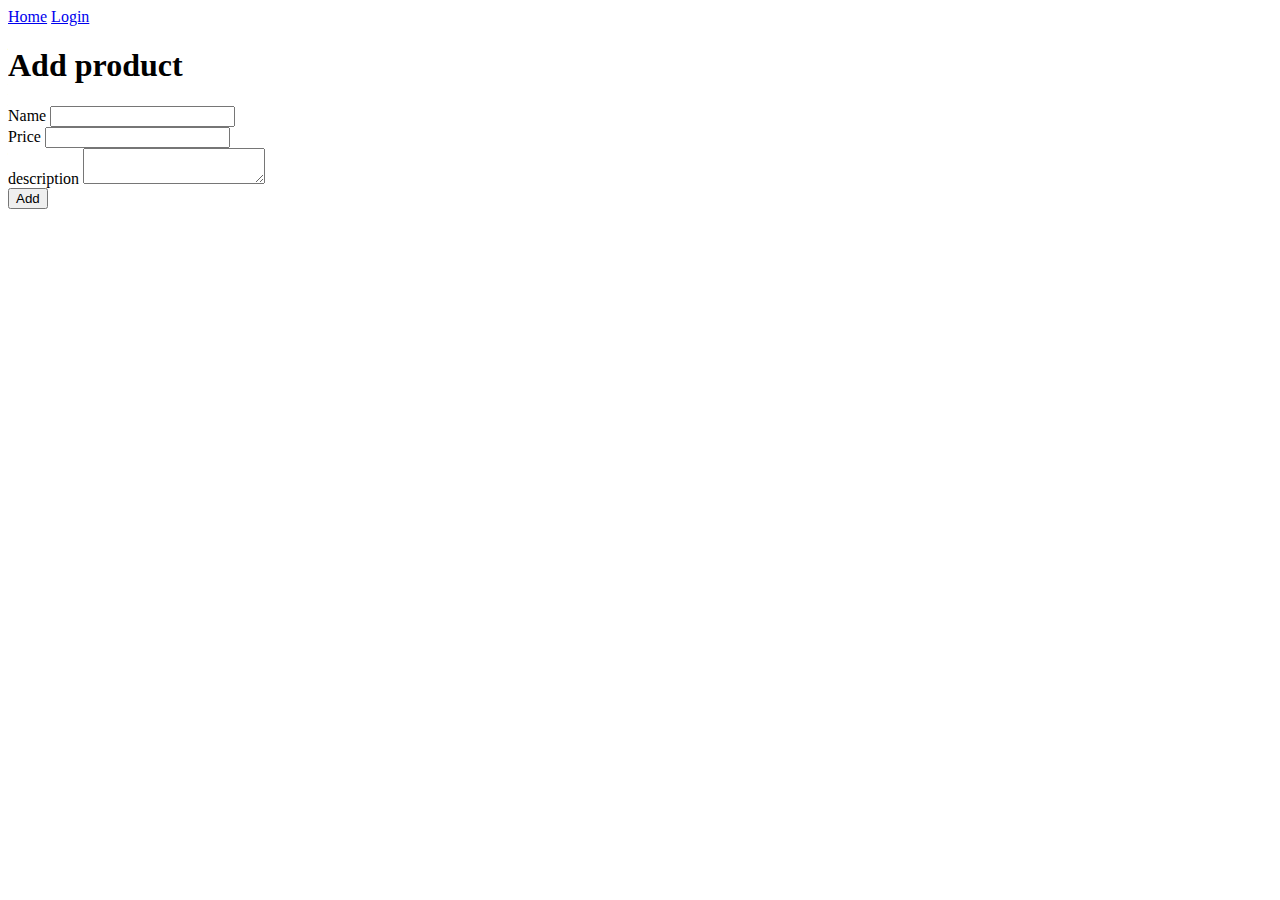
<file: addProduct.html>
<!DOCTYPE html>
<html lang="en">
  <head>
    <meta charset="UTF-8" />
    <meta http-equiv="X-UA-Compatible" content="IE=edge" />
    <meta name="viewport" content="width=device-width, initial-scale=1.0" />
    <title>Document</title>
  </head>
  <body>
    <div class="form_container">
      <div class="menu_container"></div>
      <h1>Add product</h1>
      <form>
        <div class="formmessage_container"></div>

        <div>
          <label for="name">Name</label>
          <input id="name" />
        </div>
        <div>
          <label for="price">Price</label>
          <input id="price" />
        </div>
        <div>
          <label for="description">description</label>
          <textarea id="description"></textarea>
        </div>
        <button>Add</button>
      </form>
    </div>
    <script src="scripts/add.js" type="module"></script>
  </body>
</html>
</file>
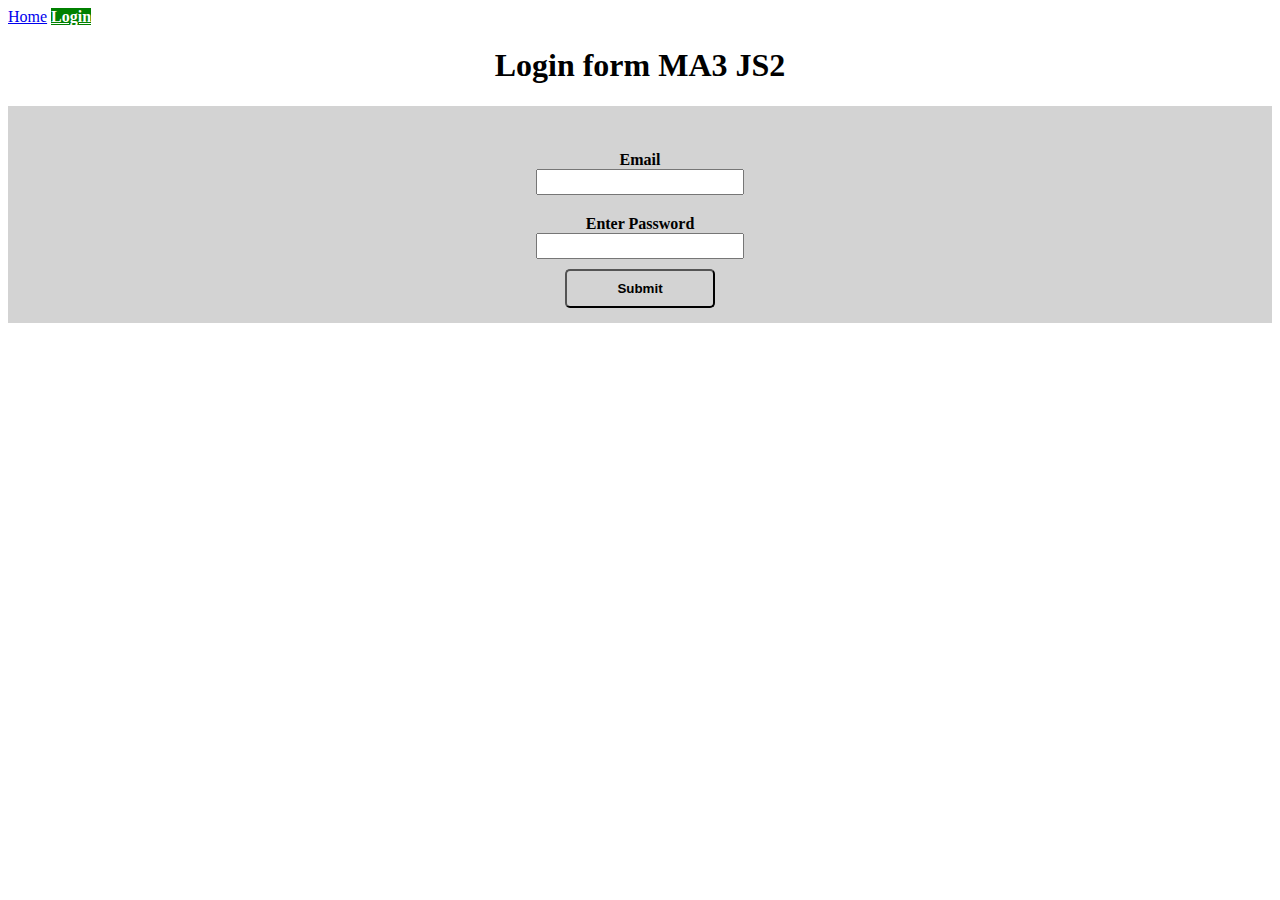
<file: login.html>
<!DOCTYPE html>
<html lang="en">
  <head>
    <meta charset="UTF-8" />
    <meta http-equiv="X-UA-Compatible" content="IE=edge" />
    <meta name="viewport" content="width=device-width, initial-scale=1.0" />
    <title>Document</title>
    <link rel="stylesheet" href="css/index.css">
  </head>
  <body>
    <header>
      <div class="menu_container"></div>
    <div class="container">
      <div class="Header_container">
        <h1>Login form MA3 JS2</h1>
      </div>

      
      </header>
      <div class="login_form">
      <form>
        <div class="message"></div>

        <div>
          <label for="username"> Email</label>
          <input class="email" />
        </div>
        <div>
          <label for="password">Enter Password</label>
          <input class="password" />
        </div>
        <button class="submit_btn">Submit</button>
      </form>
    </div>
    <script src="scripts/login.js" type="module"></script>
  </body>
</html>
</file>
<file: css/index.css>
.login_form {
  display: flex;
  flex-direction: column;
  padding: 15px;
  text-align: center;
  background-color: lightgray;
}

.login_form div {
  padding: 10px;
}

.submit_btn {
  padding: 10px;
  border-radius: 5px;
  background-color: lightgray;
  font-weight: bold;
  width: 150px;
}

.login_form label {
  display: flex;
  flex-direction: column;
  text-align: center;
  font-weight: bold;
}

.login_form input {
  height: 20px;
  width: 200px;
}

body > div > form > div.message > div {
  background-color: red;
  border-radius: 10px;
  font-weight: bold;
  font-style: italic;
}

.submit_btn:hover {
  transition: 0.2s;
  background-color: green;
}

h1 {
  text-align: center;
}

.active {
  background-color: green;
  color: white;
  font-weight: bold;
}
</file>
